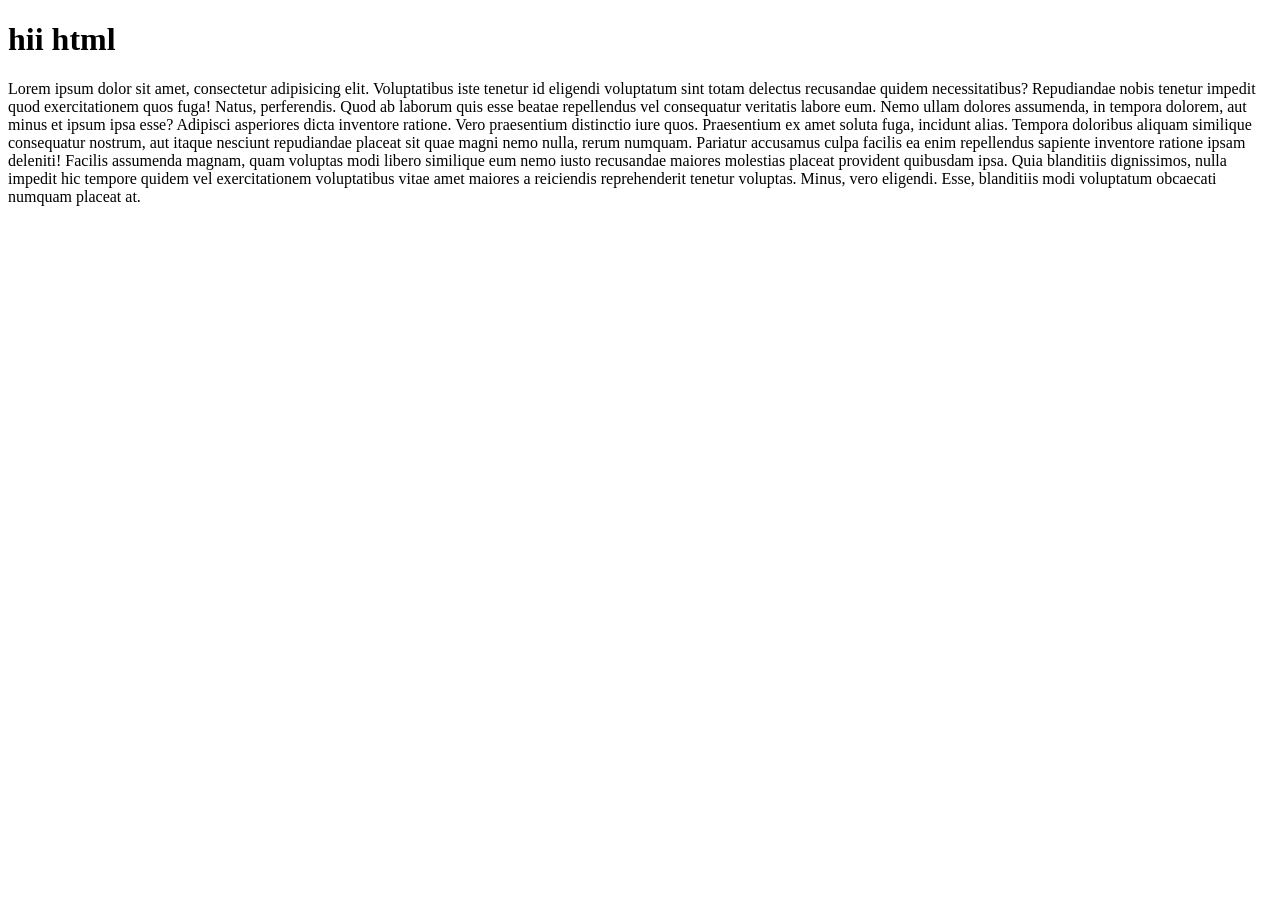
<file: tutorialproject/todos/templates/todos/index.html>
<!DOCTYPE html>
<html lang="en">
<head>
    <meta charset="UTF-8">
    <meta name="viewport" content="width=device-width, initial-scale=1.0">
    <title>Document</title>
</head>
<body>
    <h1>hii html </h1>
    <p>Lorem ipsum dolor sit amet, consectetur adipisicing elit. Voluptatibus iste tenetur id eligendi voluptatum sint totam delectus recusandae quidem necessitatibus? Repudiandae nobis tenetur impedit quod exercitationem quos fuga! Natus, perferendis.
    Quod ab laborum quis esse beatae repellendus vel consequatur veritatis labore eum. Nemo ullam dolores assumenda, in tempora dolorem, aut minus et ipsum ipsa esse? Adipisci asperiores dicta inventore ratione.
    Vero praesentium distinctio iure quos. Praesentium ex amet soluta fuga, incidunt alias. Tempora doloribus aliquam similique consequatur nostrum, aut itaque nesciunt repudiandae placeat sit quae magni nemo nulla, rerum numquam.
    Pariatur accusamus culpa facilis ea enim repellendus sapiente inventore ratione ipsam deleniti! Facilis assumenda magnam, quam voluptas modi libero similique eum nemo iusto recusandae maiores molestias placeat provident quibusdam ipsa.
    Quia blanditiis dignissimos, nulla impedit hic tempore quidem vel exercitationem voluptatibus vitae amet maiores a reiciendis reprehenderit tenetur voluptas. Minus, vero eligendi. Esse, blanditiis modi voluptatum obcaecati numquam placeat at.</p>
    
</body>
</html>
</file>
